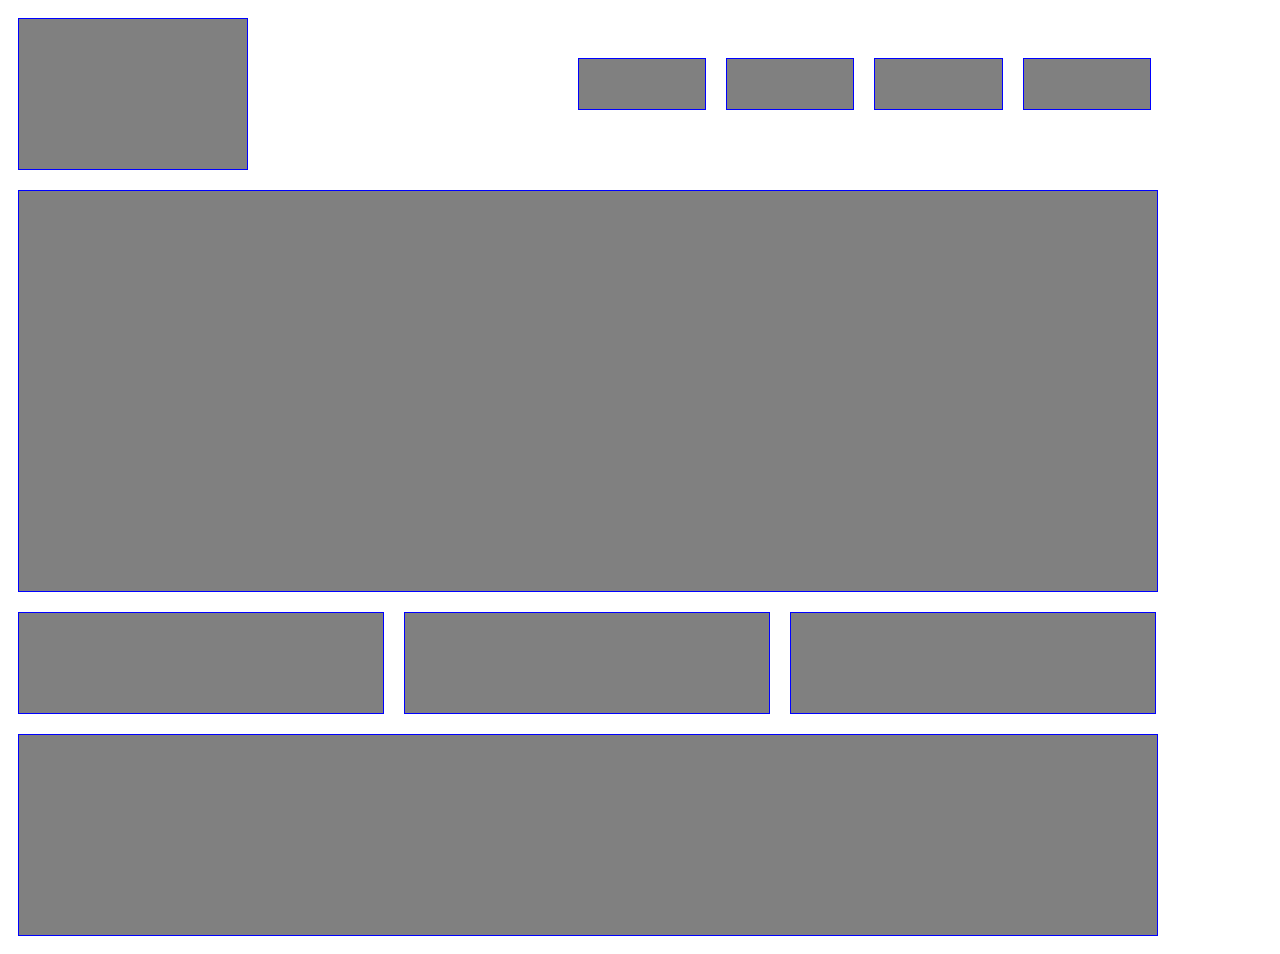
<file: index.html>
<!DOCTYPE html>
<html>
<head>
  <title>another layout</title>
  <link rel="stylesheet" type="text/css" href="css/style.css">
</head>
<body>

<div class="flexcontainer">
  <div class="headerleft"></div>
  <div class="header1"></div>
  <div class="header2"></div>
  <div class="header3"></div>
  <div class="header4"></div>
  <div class="big"></div>
  <div class="lowerleft"></div>
  <div class="lowercenter"></div>
  <div class="lowerright"></div>
  <div class="footer"></div>
</div>

</body>
</html>
</file>
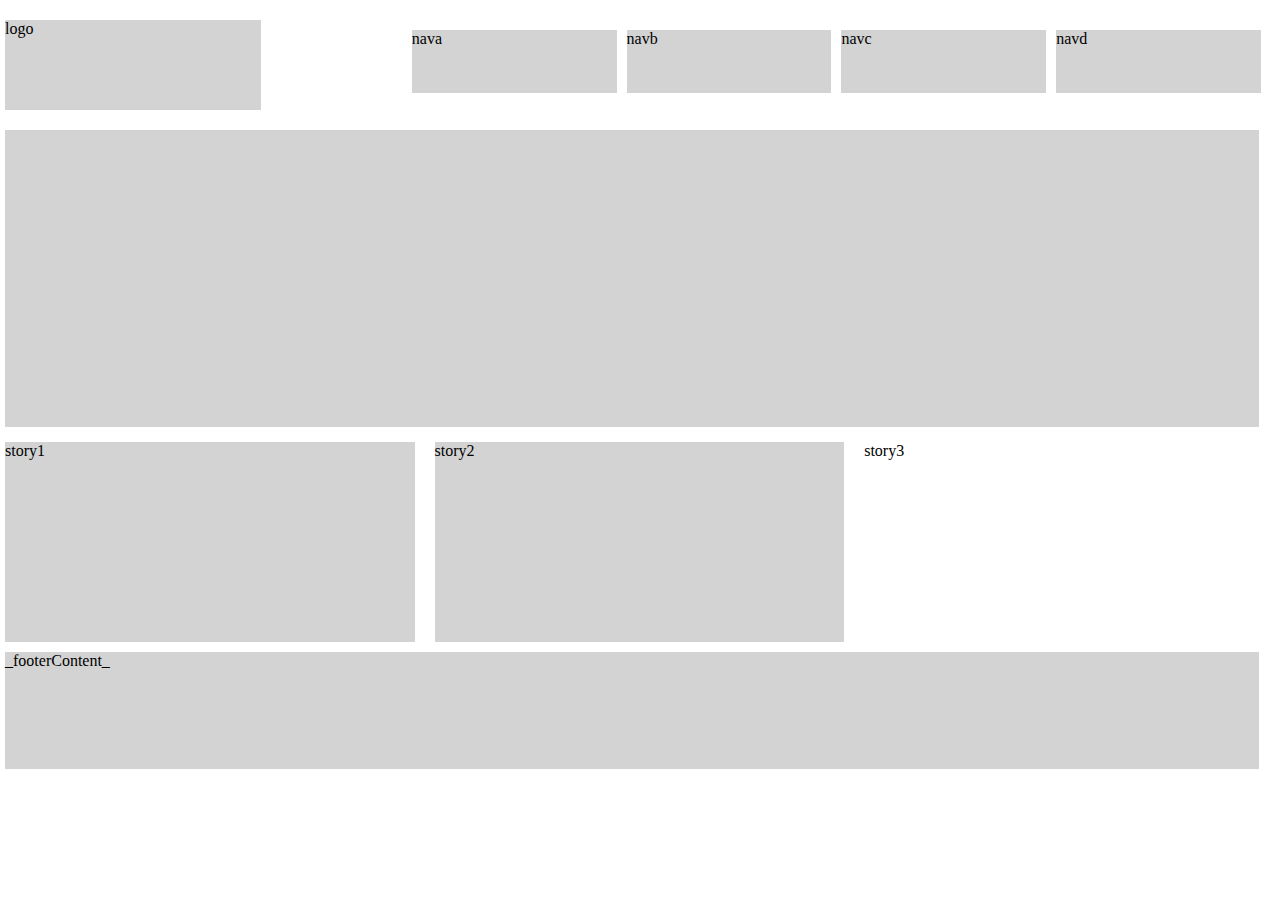
<file: Charles/index.html>
<!DOCTYPE html>
<html>

<head>
    <meta charset="utf-8">
    <title>_title_</title>
    <meta name="viewport" content="width=device-width, initial-scale=1.0">
    <link rel="stylesheet" href="css/style.css">
</head>

<body>
    <header>
        <div class="navwrapper">
            <div class="logo">
                logo
            </div>
            <div class="nava">
                nava
            </div>
            <div class="navb">
                navb
            </div>

            <div class="navc">
                navc
            </div>
            <div class="navd">
                navd
            </div>
        </div>
    </header>

    <main>
        <div class="bigpicture">

        </div>
        <div class="excerptwrap">
            <div class="story1">
                story1
            </div>
            <div class="story2">
                story2
            </div>
            <div class="story3">
                story3
            </div>
        </div>



    </main>

    <footer>
        _footerContent_
    </footer>
</body>

</html>
</file>
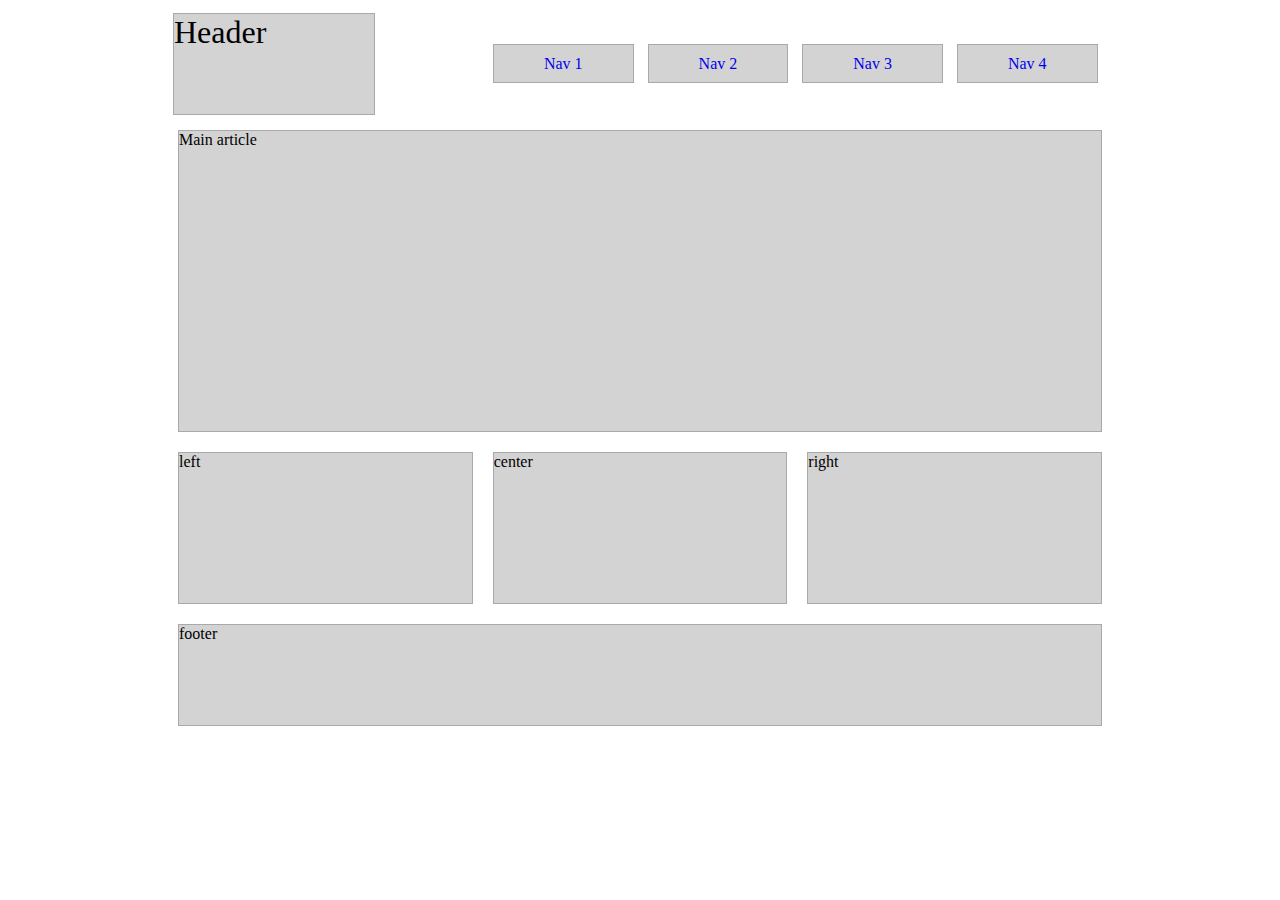
<file: Kait/index.html>
<!DOCTYPE html>
<html>
<head>
	<title></title>
	<link rel="stylesheet" type="text/css" href="css/style.css">
</head>
<body>
	<header> 
		<h1>Header</h1>
		<nav>
			<a href="#">Nav 1</a>
			<a href="#">Nav 2</a>	
			<a href="#">Nav 3</a>
			<a href="#">Nav 4</a>
		</nav>
	</header>
	<main>Main article</main>
	<div>
		<p>left</p>
		<p>center</p>
		<p>right</p>
	</div>
	<footer>footer</footer>

</body>
</html>
</file>
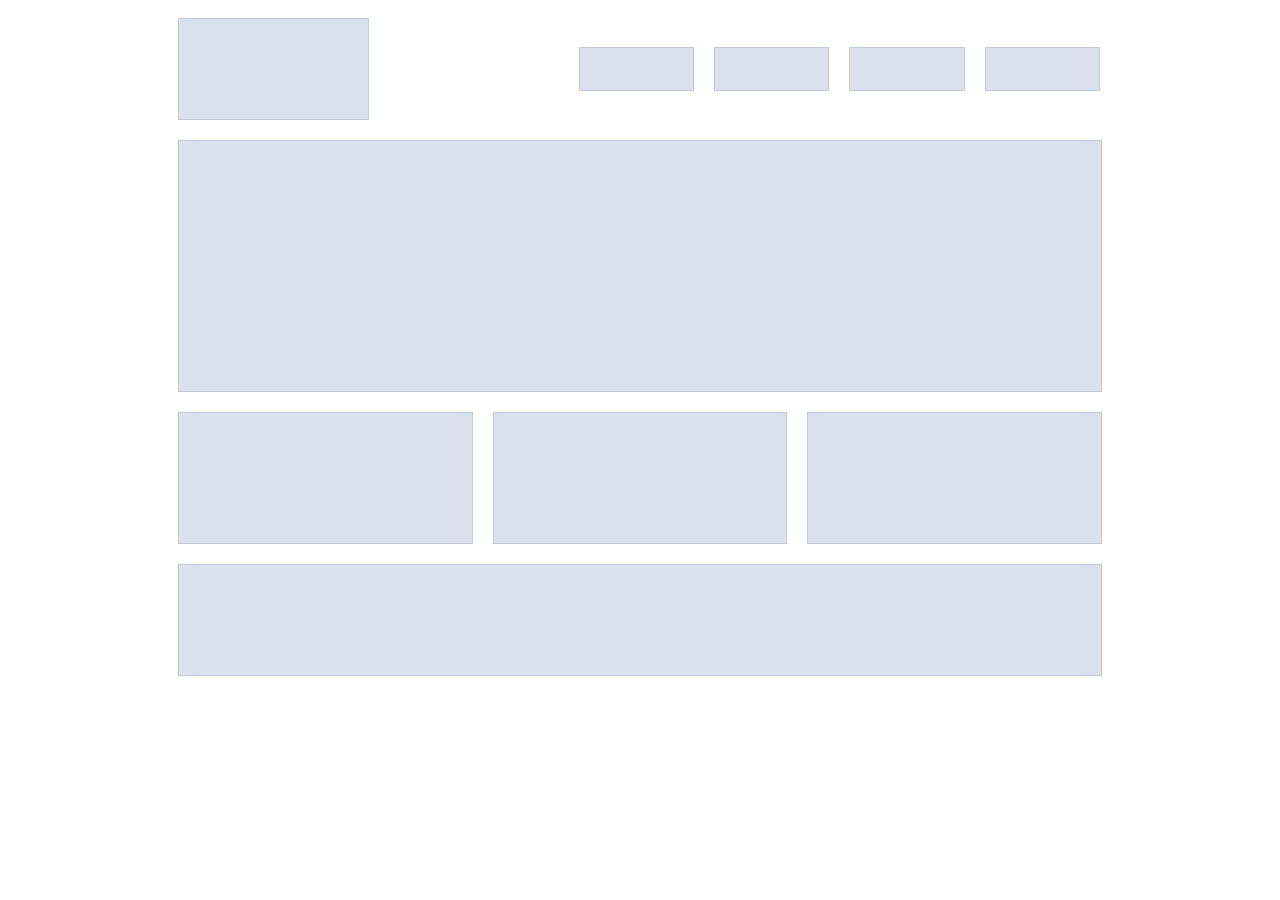
<file: sergio/index.html>
<!DOCTYPE html>
<head>
	<link rel="stylesheet" type="text/css" href="css/style.css"></link>
	<title></title>
</head>
<body>
	<nav class="flex-container">
		<div class="logo"></div>
		<div class="link"></div>
		<div class="link"></div>
		<div class="link"></div>
		<div class="link"></div>
	</nav>
		<article></article>
		<div class="flex-container">
			<p></p>
			<p></p>
			<p></p>
		</div>
	<footer></footer>
</body>
</html>
</file>
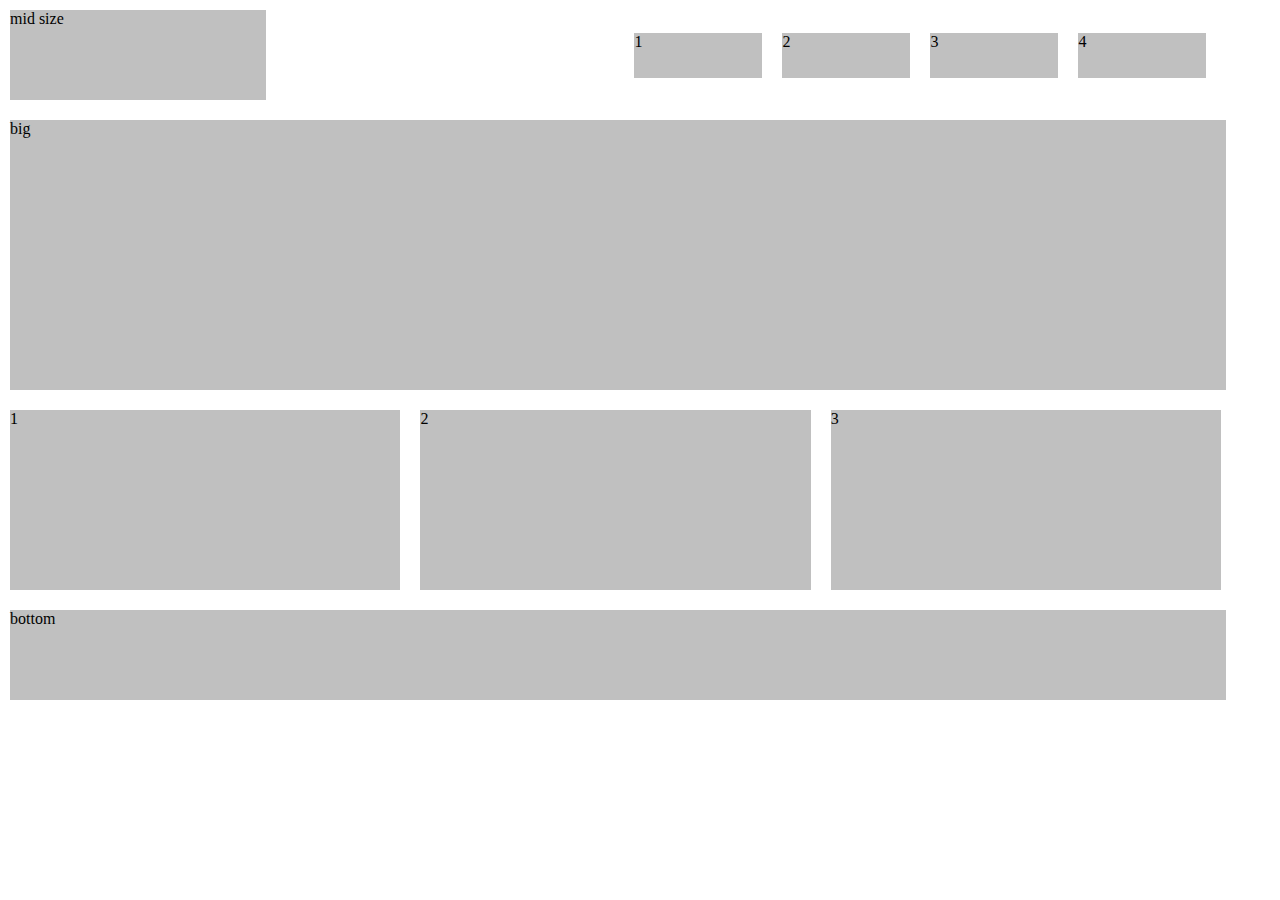
<file: sierra/index.html>
<!doctype html>
<html>
<head>
    <title></title>
    <link type="text/css" href="css/style.css" rel="stylesheet">
</head>
<body>
<nav class="container">
    <div class="midSize">mid size</div>

    <!--<div class="rightSmallBoxes">-->
    <div class="smallBox">1</div>
    <div class="smallBox">2</div>
    <div class="smallBox">3</div>
    <div class="smallBox">4</div>
    <!--</div>-->

</nav>
<main class="container">
<div class="bigBox">big</div>
</main>

<section class="container">
    <div class="midBox">1</div>
    <div class="midBox">2</div>
    <div class="midBox">3</div>
</section>
<!--<article class="container">-->

<footer class="container">
    <div class="banner">bottom</div>
</footer>

</body>
</html>
</file>
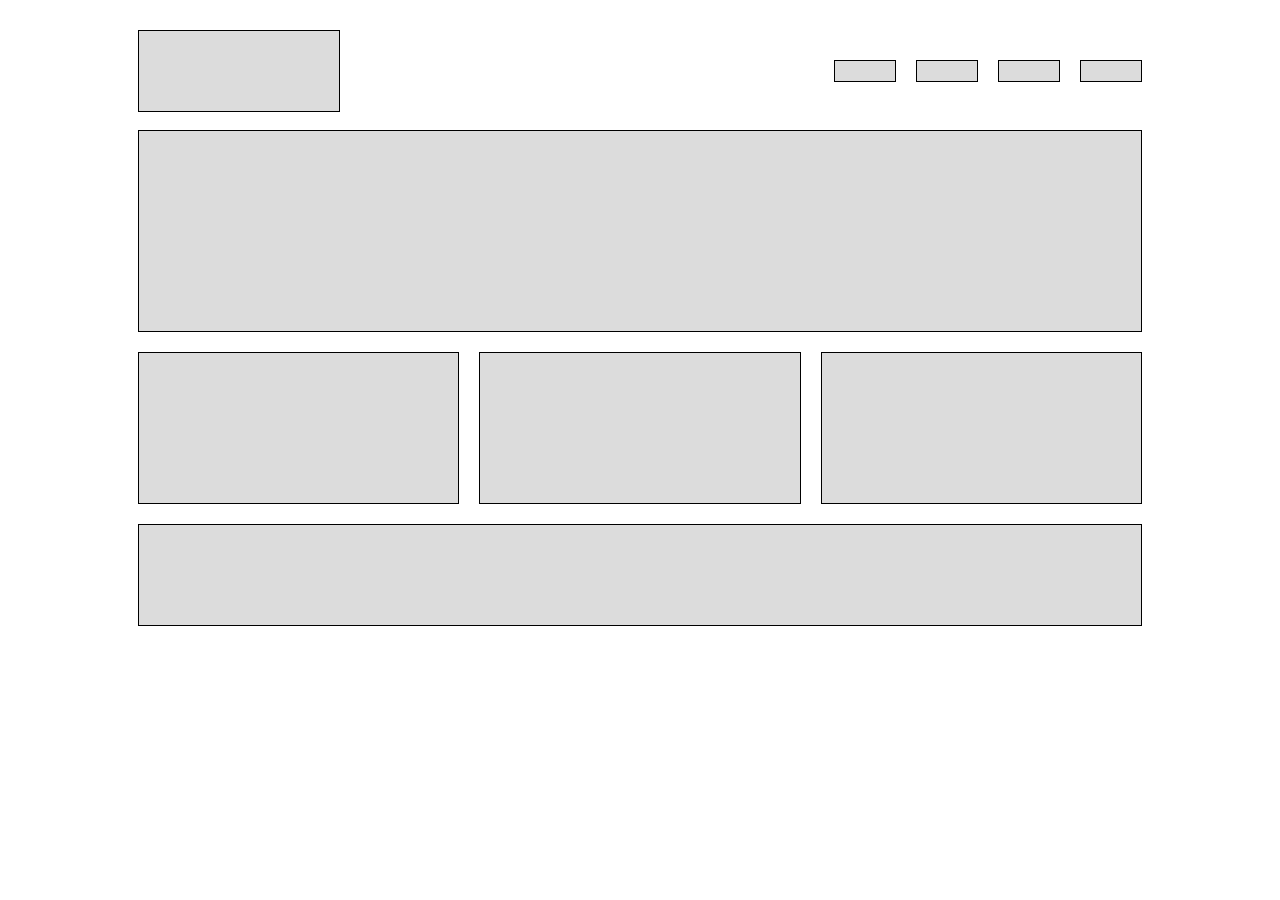
<file: traivs/index.html>
<!DOCTYPE html>
<html>
<head>
	<link rel="stylesheet" type="text/css" href="css/style.css">
	<title></title>
</head>
<body>
	<div class = "header">
		<div class = "logo"></div>
		<div class = "nav1"></div>
		<div class = "nav2"></div>
		<div class = "nav3"></div>
		<div class = "nav4"></div>
	</div>
	<div class = "heroImage"></div>
	<div class = "blogRoll">
		<div class = "left" ></div>
		<div class = "middle" ></div>
		<div class = "right" ></div>
	</div>
	<div class = footer></div>

</body>
</html>
</file>
<file: css/style.css>
.flexcontainer {
  display: flex;
  flex-wrap: wrap;
}

.headerleft {
  background-color: grey;
  border: 1px solid blue;
  width: 18%;
  height: 150px;
  margin: 10px 50px 10px 10px;
}

.header1{
  background-color: grey;
  border: 1px solid blue;
  width: 10%;
  height: 50px;
  margin: 50px 10px 10px 280px;
}

.header2{
  background-color: grey;
  border: 1px solid blue;
  width: 10%;
  height: 50px;
  margin: 50px 10px 10px 10px;
}
.header3{
  background-color: grey;
  border: 1px solid blue;
  width: 10%;
  height: 50px;
  margin: 50px 10px 10px 10px;
}

.header4{
  background-color: grey;
  border: 1px solid blue;
  width: 10%;
  height: 50px;
  margin: 50px 10px 10px 10px;
}

.big{
  background-color: grey;
  border: 1px solid blue;
  width: 90%; 
  height: 400px;
  margin: 10px 10px;
}

.lowerleft{
  background-color: grey;
  border: 1px solid blue;
  width: 28.8%;
  height: 100px;
  margin: 10px 10px;
}

.lowercenter{
  background-color: grey;
  border: 1px solid blue;
  width: 28.8%;
  height: 100px;
  margin: 10px 10px;
}

.lowerright{
  background-color: grey;
  border: 1px solid blue;
  width: 28.8%;
  height: 100px;
  margin: 10px 10px;
}

.footer{
  background-color: grey;
  border: 1px solid blue;
  width: 90%;
  height: 200px;
  margin: 10px 10px;
}
</file>
<file: Charles/css/style.css>
body {
    margin: 0;
}
/* .navwrapper {
    float: right;
    
    
} */

.logo {
    background-color: lightgrey;
    height: 10vh;
    width: 20vw;
    float: left;
    margin-right: 11vw;
    margin-left: 5px;
    margin-bottom: 20px;
    margin-top: 20px
}

.nava {
    background-color: lightgrey;
    height: 7vh;
    width: 16vw;
    margin: 30px 10px;
    float: left;
}

.navb {
    background-color: lightgrey;
    height: 7vh;
    width: 16vw;
    margin: 30px 0;
    float: left;
}

.navc {
    background-color: lightgrey;
    height: 7vh;
    width: 16vw;
    margin: 30px 10px 30px 10px;
    float: left;
}

.navd {
    background-color: lightgrey;
    height: 7vh;
    width: 16vw;
    margin: 30px 10px 30px 0px;
    float: left;
}

.bigpicture {
    clear: both;
    background-color: lightgrey;
    height: 33vh;
    width: 98vw;
    margin: 5px 5px;
}

/* .excerptwrap {
    margin-bottom: 10px
    
} */

.story1 {
    background-color: lightgrey;
    height: 200px;
    width: 32vw;
    float: left;
    margin: 10px 10px 10px 5px;
}

.story2 {
    background-color: lightgrey;
    height: 200px;
    width: 32vw;
    margin: 10px 10px;
    float: left;
}

.story3 {
    background-color: lightgrey;
    height: 00px;
    width: 31vw;
    margin: 10px 0px 10px 10px;
    float: left;
}
footer {
    clear: both;
    background-color: lightgrey;
    height: 13vh;
    width: 98vw;
    margin: 10px 5px;
}
</file>
<file: Kait/css/style.css>
html {
	width: 960px;
	margin: 0 auto;
}
header {
	display: flex;
	width: 99%;
	align-items: center;
	justify-content: space-between;
}
h1 {
	background-color: lightgrey;
	border: 1px solid darkgrey;
	margin: 5px;
	width: 200px;
	height: 100px;
	font-weight: lighter;
	
}

a {
	background-color: lightgrey;
	border: 1px solid darkgrey;
	margin: 5px;
	padding: 10px 50px;
	height: 50px;
	width: 150px;
	text-decoration: none;
}
main {
	background-color: lightgrey;
	border: 1px solid darkgrey;
	margin: 10px;
	height: 300px;
}
div {
	display: flex;
}
p {
	background-color: lightgrey;
	border: 1px solid darkgrey;
	margin: 10px;
	height: 150px;
	width: 33%;
}
footer {
	background-color: lightgrey;
	border: 1px solid darkgrey;
	margin: 10px;
	height: 100px;
}
</file>
<file: sergio/css/style.css>
html {
	max-width: 960px;
	margin: 0 auto;
}

article {
	background-color: #dae1ed;
	border: 1px solid #c3cbd8;
	max-width: 100%;
	height: 250px;
	margin: 10px;
}

p {
	background-color: #dae1ed;
	border: 1px solid #c3cbd8;
	width: 33.33%;
	height: 130px;
	margin: 10px;
}

footer {
	background-color: #dae1ed;
	border: 1px solid #c3cbd8;
	max-width: 100%;
	height: 110px;
	margin: 10px;
}
.flex-container {
	display: flex;
	align-items: center;
}

.link {
	background-color: #dae1ed;
	border: 1px solid #c3cbd8;
	width: 12%;
	height: 42px;
	margin: 10px;
}

.logo {
	background-color: #dae1ed;
	border: 1px solid #c3cbd8;
	width: 20%;
	height: 100px;
	margin: 10px 200px 10px 10px;
}
</file>
<file: sierra/css/style.css>
body{
    /*max-width: 960px;*/
    margin: 0 auto;
}
.container{
    display: flex;
    align-items: center;
}
.banner, .midSize, .smallBox, .bigBox, .midBox{
    background-color: silver;
    margin: 10px;
}
.banner{
    width: 95vw;
    height: 10vh;
}
.midSize{
    width: 20vw;
    height: 10vh;
    margin-right: 28vw;
}
.smallBox{
    width: 10vw;
    height: 5vh;
}
.rightSmallBoxes{
    display: flex;
    align-items: center;
    float: right;
}
.bigBox{
    width: 95vw;
    height: 30vh;
}
.midBox{
    height: 20vh;
    width: 30.5vw;
}
</file>
<file: traivs/css/style.css>
:root {
  --main-width: 80vw;
  --box-border-width: 1px;
  --box-margin-size: 20px;
  /*--main-half-width: calc((var(--main-width) / 2) - (var(--box-border-width) + var(--box-margin-size)) - 1px);*/
  /*--main-quarter-width: calc((var(--main-width) / 4) - (var(--box-border-width) + var(--box-margin-size)) - 1px);*/
}

body {
	width: var(--main-width);
	margin: 20px auto;
}
.logo, .nav1, .nav2, .nav3, .nav4, .heroImage, .left, .middle, .right, .footer {
	background-color: Gainsboro;
	margin: 10px;
	border: var(--box-border-width);
	border-color: black;
	border-style: solid;
}
.header, .footer {
	clear: both;
	height: 100px;
}
.left, .middle, .right{
	height: 150px;
	float: left;
	width: 25%;
	display:flex;
	flex: 1 100%;
	/*align-content: stretch;*/

}

.header{
	width: auto;
	margin: auto; 
	align-items: center;
}

.blogRoll{
	display:flex;
	align-content: stretch;
	margin: auto; 
	width: auto;
	/*border:solid;*/
}

.nav1, .nav2, .nav3, .nav4{
	width: 60px;
	height: 20px;
	float:right;
	vertical-align: center;
	flex: 1 100%;
	margin-top: 40px
}

.heroImage{
	height: 200px;

}

.logo{ 
 float: left;
 width: 200px;
 height: 80px;
}
</file>
